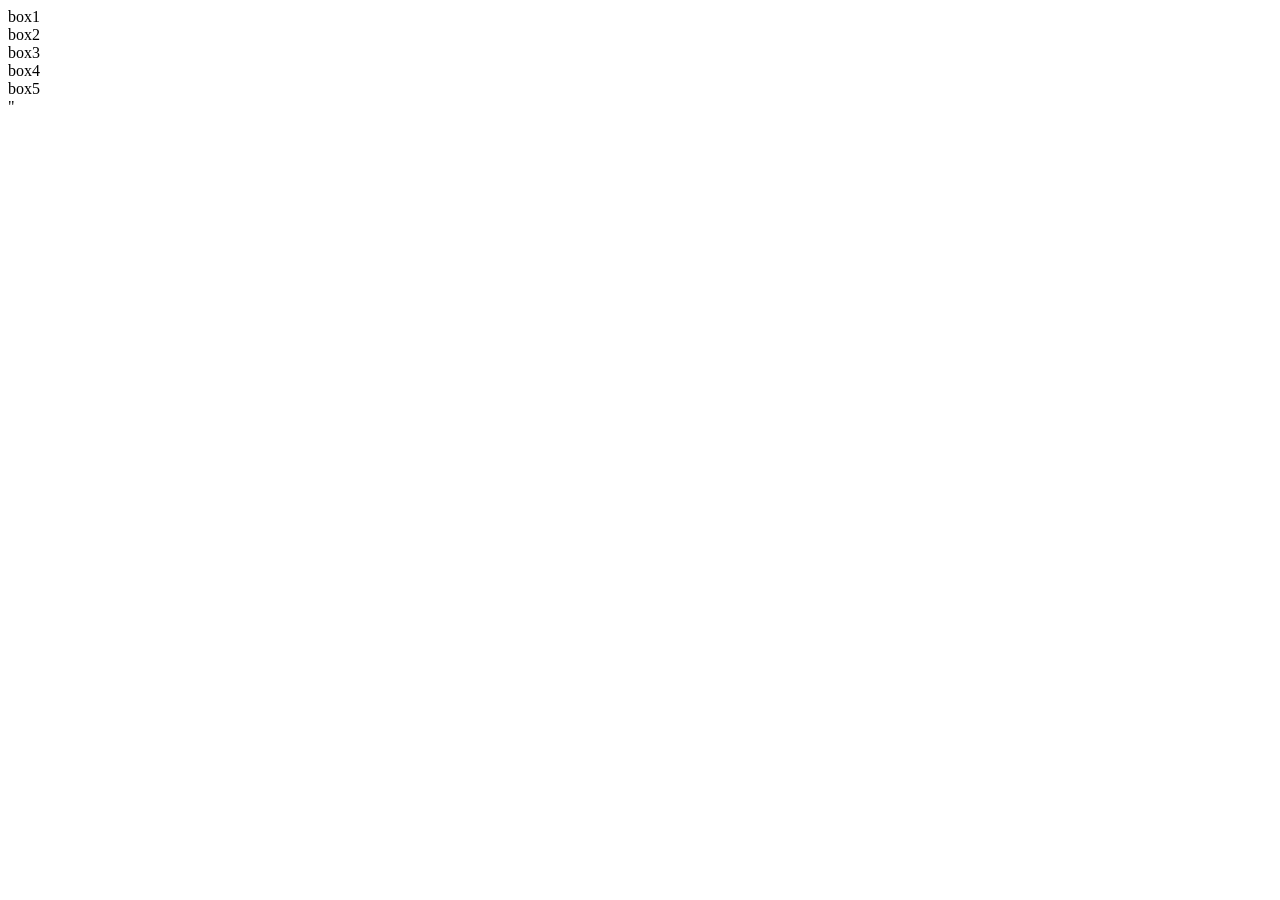
<file: flexbox.html>
<!DOCTYPE html>
<html>
    <title="flexbox"></title>
    <meta charset="utf-8"
    < link rel="stylesheet" href="flexbox.css>
    </html>
<body>
    <div class="container">box1</div>
    <div class="container">box2</div>
    <div class="container">box3</div>
    <div class="container">box4</div>
    <div class="container">box5</div>
    </div>"
</body>
</file>
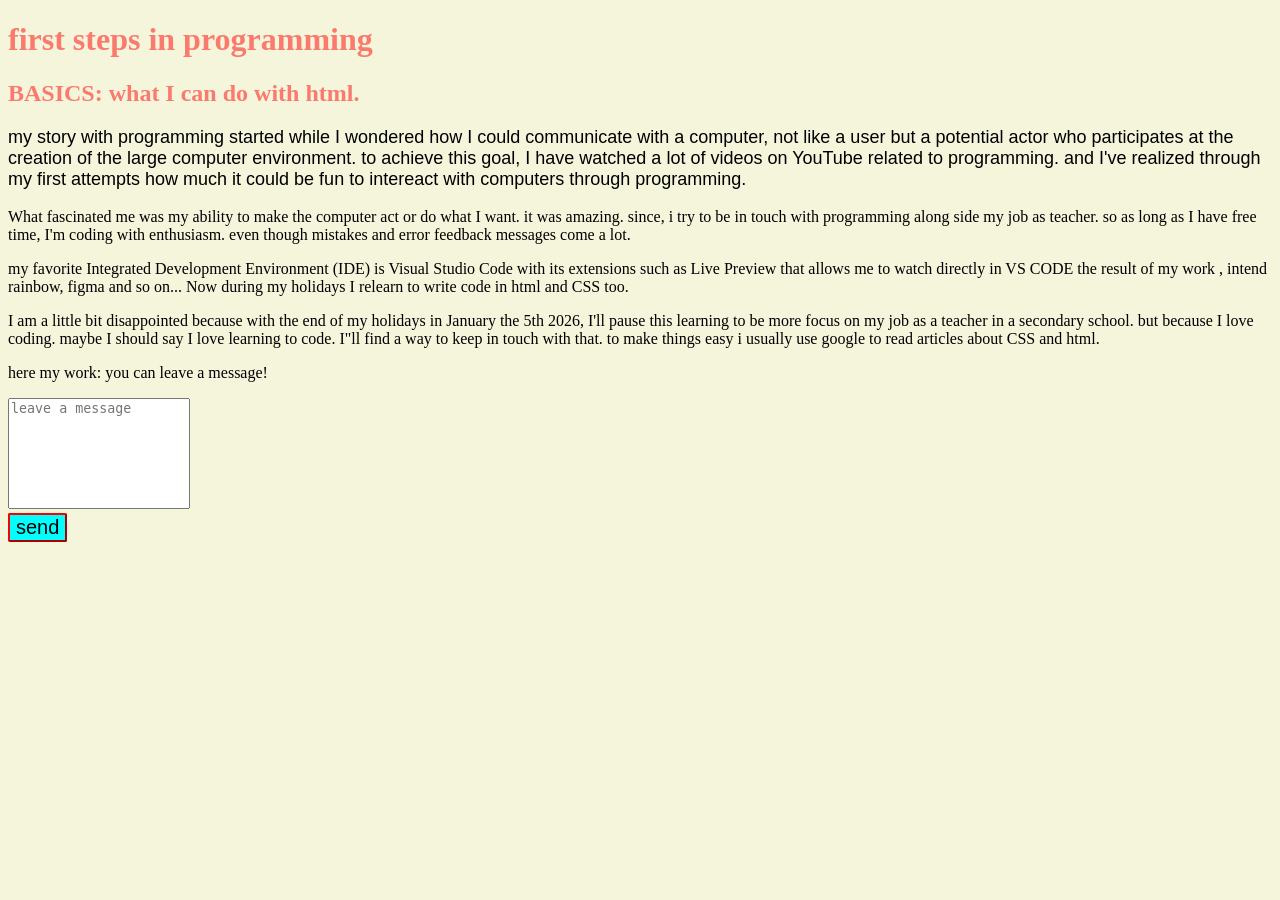
<file: index1.html>
<!DOCTYPE html>
<html>
<head>
    <meta charset="utf-8">
    <title>project_1</title>
    
</head>
<body>
    <header>
        <h1>first steps in programming</h1>
        <h2>BASICS: what I can do with html.</h2>
    </header>
    <p div class="paragraph">
my story with programming started while I wondered how I could communicate with a computer, not like a user but a potential actor who participates at the creation of the large computer environment. 
to achieve this goal, I have watched a lot of videos on YouTube related to programming. and I've realized through my first attempts how much it could be fun to intereact with computers through programming.
    </P> 
    <P> What fascinated me was my ability to make the computer act or do what I want. it was amazing. since, i try to be in touch with programming along side my job as teacher.  so as long as I have free time, I'm coding with enthusiasm. even though mistakes and error feedback messages come a lot.</P> 
my favorite Integrated Development Environment (IDE) is Visual Studio Code with its extensions such as Live Preview that allows me to watch directly in VS CODE the result of my work , intend rainbow, figma and so on...
Now  during my holidays I relearn to write code in html and CSS too.
</P>
    <p>I am  a little bit disappointed because with the end of my holidays in January the 5th 2026, I'll pause this learning  to be more focus on my job as a teacher in a secondary school. but because I love coding. maybe  I should say I love learning to code. I"ll find a way to keep in touch with that. 
to make things easy i usually use google to read articles about CSS and html.</p>
    <p>here my work: you can leave a message!</p> 
    <link rel="stylesheet" href="index.css">
    <textarea div class="textarea" name="message" placeholder="leave a message" rows="7"></textarea><br>
    <button div class="button"type="submit">send</button>
    <a href="project1.html" target="_blank"></a>

</body>
    
</html>
</file>
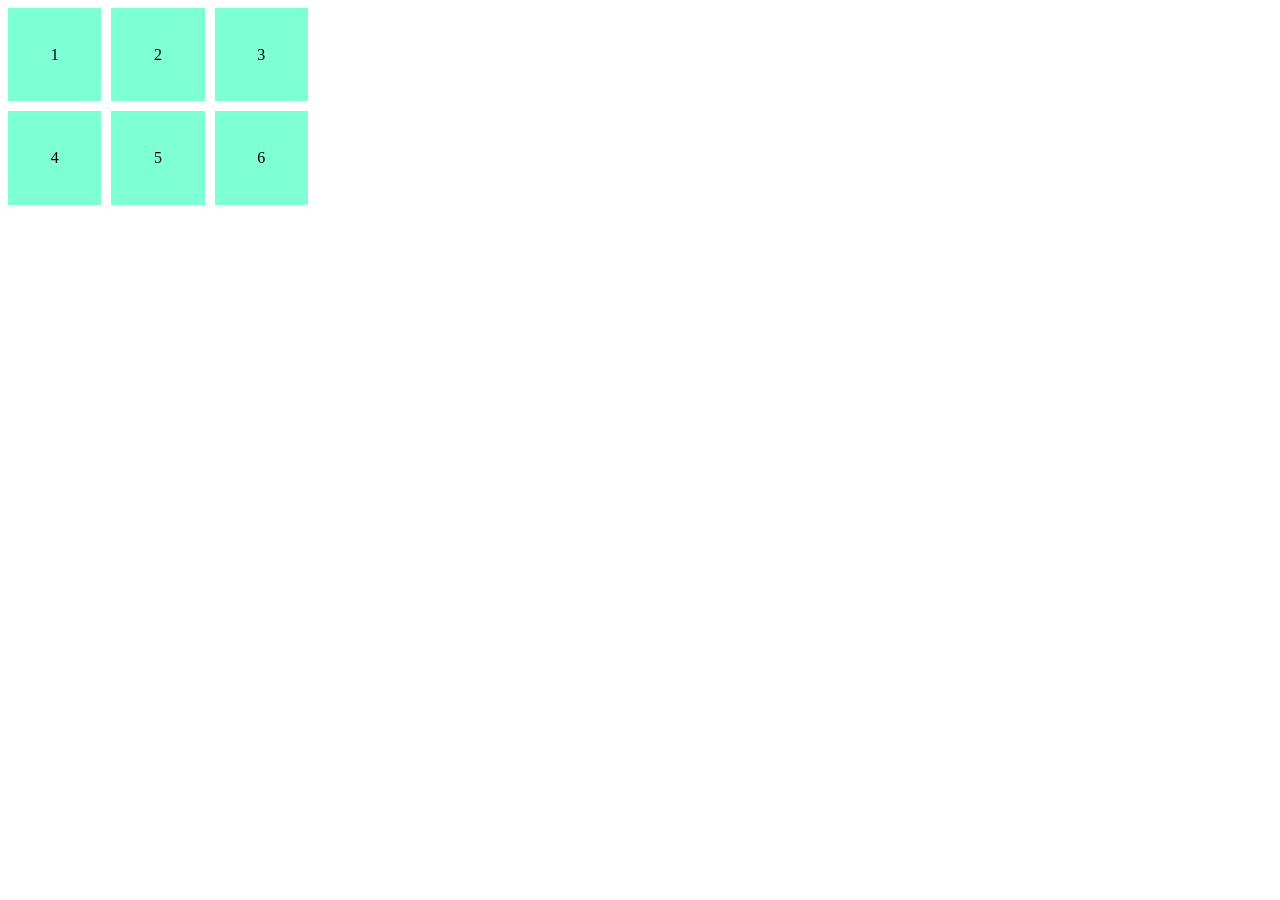
<file: index2.html>
<!DOCTYPE html>
<html>
    <head>
        <meta charset="utf-8">
        <link rel="stylesheet" href="index2.css">

    </head>
<body>

    <div class="grid-container">
        <div class="grid-item">1</div>
        <div class="grid-item">2</div>
        <div class="grid-item">3</div>
        <div class="grid-item">4</div>
        <div class="grid-item">5</div>
        <div class="grid-item">6</div>
    </div>
</body>
</html>
</file>
<file: index.css>
body{
    background-color: beige;
}
header{
    font-family: Georgia, 'Times New Roman', Times, serif;
    color: rgba(255, 0, 0, 0.5);
}
.button{
    background-color: aqua;
    font-size: 20px;
    border-color: red;
    border-radius: 2px;
}
 .textarea{
    resize: none;
 }
 .paragraph{
    font-family: 'Franklin Gothic Medium', 'Arial Narrow', Arial, sans-serif;
    font-size: large;

 }
</file>
<file: index2.css>
.grid-container{
    display:grid;
    grid-template-rows: 1fr 1fr 1fr;
    grid-template-columns: 1fr 1fr 1fr;
    gap: 10px;
    width: 300px;
    height: 300px;

}

.grid-item{
    display: flex;
    background-color:aquamarine;
    align-items: center;
    justify-content: center;
}
</file>
